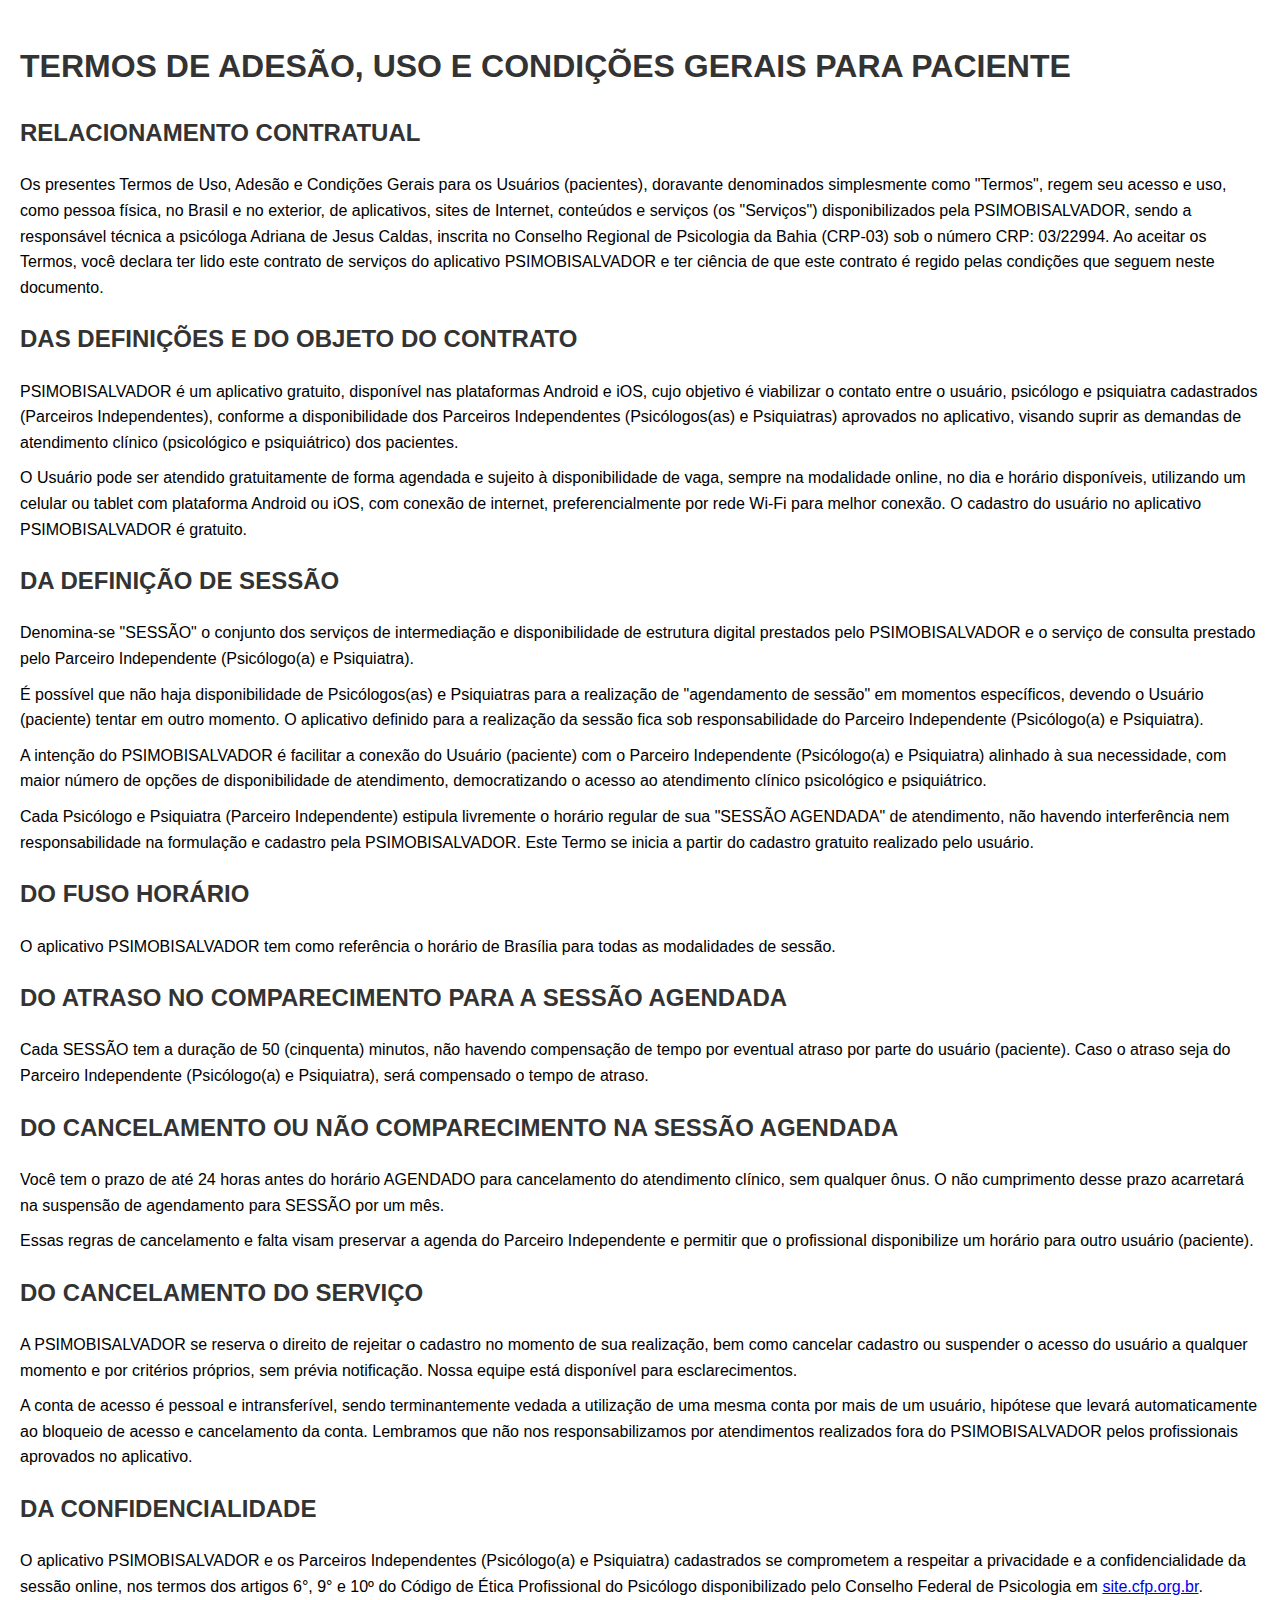
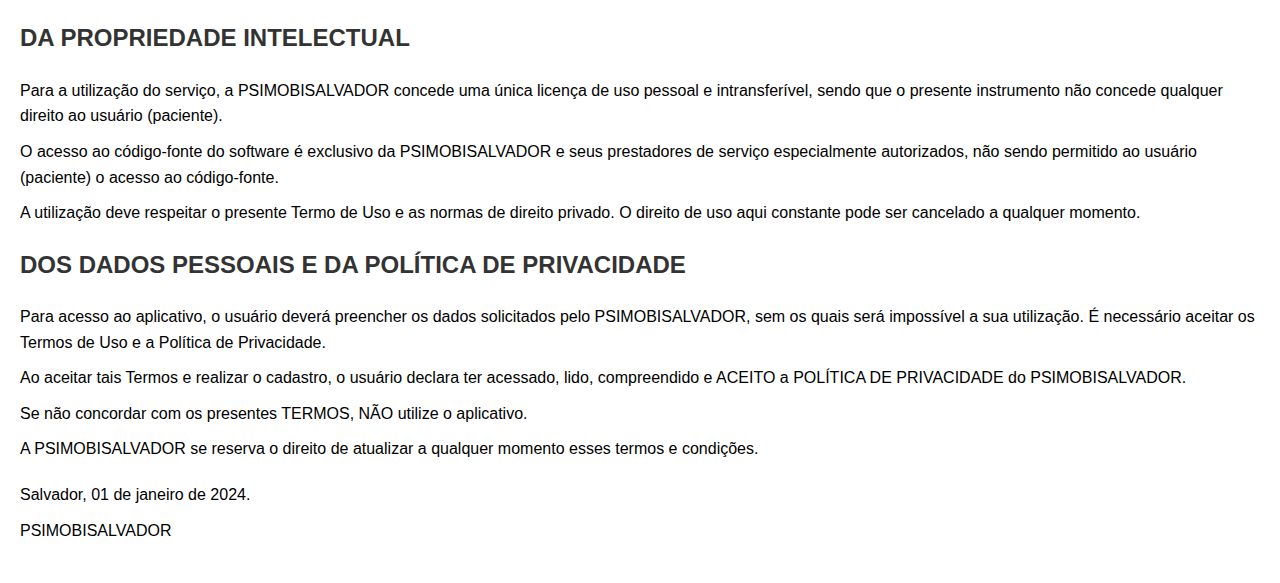
<file: docs/assets/termo.html>
<!DOCTYPE html>
<html lang="pt-br">
<head>
    <meta charset="UTF-8">
    <meta name="viewport" content="width=device-width, initial-scale=1.0">
    <title>Termos de Adesão, Uso e Condições Gerais para Paciente</title>
    <style>
        body {
            font-family: Arial, sans-serif;
            line-height: 1.6;
            margin: 0;
            padding: 20px;
        }
        h1, h2 {
            color: #333;
        }
        p {
            margin: 10px 0;
        }
        .section {
            margin-bottom: 20px;
        }
    </style>
</head>
<body>
    <h1>TERMOS DE ADESÃO, USO E CONDIÇÕES GERAIS PARA PACIENTE</h1>

    <div class="section">
        <h2>RELACIONAMENTO CONTRATUAL</h2>
        <p>Os presentes Termos de Uso, Adesão e Condições Gerais para os Usuários (pacientes), doravante denominados simplesmente como "Termos", regem seu acesso e uso, como pessoa física, no Brasil e no exterior, de aplicativos, sites de Internet, conteúdos e serviços (os "Serviços") disponibilizados pela PSIMOBISALVADOR, sendo a responsável técnica a psicóloga Adriana de Jesus Caldas, inscrita no Conselho Regional de Psicologia da Bahia (CRP-03) sob o número CRP: 03/22994. Ao aceitar os Termos, você declara ter lido este contrato de serviços do aplicativo PSIMOBISALVADOR e ter ciência de que este contrato é regido pelas condições que seguem neste documento.</p>
    </div>

    <div class="section">
        <h2>DAS DEFINIÇÕES E DO OBJETO DO CONTRATO</h2>
        <p>PSIMOBISALVADOR é um aplicativo gratuito, disponível nas plataformas Android e iOS, cujo objetivo é viabilizar o contato entre o usuário, psicólogo e psiquiatra cadastrados (Parceiros Independentes), conforme a disponibilidade dos Parceiros Independentes (Psicólogos(as) e Psiquiatras) aprovados no aplicativo, visando suprir as demandas de atendimento clínico (psicológico e psiquiátrico) dos pacientes.</p>
        <p>O Usuário pode ser atendido gratuitamente de forma agendada e sujeito à disponibilidade de vaga, sempre na modalidade online, no dia e horário disponíveis, utilizando um celular ou tablet com plataforma Android ou iOS, com conexão de internet, preferencialmente por rede Wi-Fi para melhor conexão. O cadastro do usuário no aplicativo PSIMOBISALVADOR é gratuito.</p>
    </div>

    <div class="section">
        <h2>DA DEFINIÇÃO DE SESSÃO</h2>
        <p>Denomina-se "SESSÃO" o conjunto dos serviços de intermediação e disponibilidade de estrutura digital prestados pelo PSIMOBISALVADOR e o serviço de consulta prestado pelo Parceiro Independente (Psicólogo(a) e Psiquiatra).</p>
        <p>É possível que não haja disponibilidade de Psicólogos(as) e Psiquiatras para a realização de "agendamento de sessão" em momentos específicos, devendo o Usuário (paciente) tentar em outro momento. O aplicativo definido para a realização da sessão fica sob responsabilidade do Parceiro Independente (Psicólogo(a) e Psiquiatra).</p>
        <p>A intenção do PSIMOBISALVADOR é facilitar a conexão do Usuário (paciente) com o Parceiro Independente (Psicólogo(a) e Psiquiatra) alinhado à sua necessidade, com maior número de opções de disponibilidade de atendimento, democratizando o acesso ao atendimento clínico psicológico e psiquiátrico.</p>
        <p>Cada Psicólogo e Psiquiatra (Parceiro Independente) estipula livremente o horário regular de sua "SESSÃO AGENDADA" de atendimento, não havendo interferência nem responsabilidade na formulação e cadastro pela PSIMOBISALVADOR. Este Termo se inicia a partir do cadastro gratuito realizado pelo usuário.</p>
    </div>

    <div class="section">
        <h2>DO FUSO HORÁRIO</h2>
        <p>O aplicativo PSIMOBISALVADOR tem como referência o horário de Brasília para todas as modalidades de sessão.</p>
    </div>

    <div class="section">
        <h2>DO ATRASO NO COMPARECIMENTO PARA A SESSÃO AGENDADA</h2>
        <p>Cada SESSÃO tem a duração de 50 (cinquenta) minutos, não havendo compensação de tempo por eventual atraso por parte do usuário (paciente). Caso o atraso seja do Parceiro Independente (Psicólogo(a) e Psiquiatra), será compensado o tempo de atraso.</p>
    </div>

    <div class="section">
        <h2>DO CANCELAMENTO OU NÃO COMPARECIMENTO NA SESSÃO AGENDADA</h2>
        <p>Você tem o prazo de até 24 horas antes do horário AGENDADO para cancelamento do atendimento clínico, sem qualquer ônus. O não cumprimento desse prazo acarretará na suspensão de agendamento para SESSÃO por um mês.</p>
        <p>Essas regras de cancelamento e falta visam preservar a agenda do Parceiro Independente e permitir que o profissional disponibilize um horário para outro usuário (paciente).</p>
    </div>

    <div class="section">
        <h2>DO CANCELAMENTO DO SERVIÇO</h2>
        <p>A PSIMOBISALVADOR se reserva o direito de rejeitar o cadastro no momento de sua realização, bem como cancelar cadastro ou suspender o acesso do usuário a qualquer momento e por critérios próprios, sem prévia notificação. Nossa equipe está disponível para esclarecimentos.</p>
        <p>A conta de acesso é pessoal e intransferível, sendo terminantemente vedada a utilização de uma mesma conta por mais de um usuário, hipótese que levará automaticamente ao bloqueio de acesso e cancelamento da conta. Lembramos que não nos responsabilizamos por atendimentos realizados fora do PSIMOBISALVADOR pelos profissionais aprovados no aplicativo.</p>
    </div>

    <div class="section">
        <h2>DA CONFIDENCIALIDADE</h2>
        <p>O aplicativo PSIMOBISALVADOR e os Parceiros Independentes (Psicólogo(a) e Psiquiatra) cadastrados se comprometem a respeitar a privacidade e a confidencialidade da sessão online, nos termos dos artigos 6°, 9° e 10º do Código de Ética Profissional do Psicólogo disponibilizado pelo Conselho Federal de Psicologia em <a href="https://site.cfp.org.br/wp-content/uploads/2012/07/codigo-de-etica-psicologia.pdf">site.cfp.org.br</a>.</p>
    </div>

    <div class="section">
        <h2>DA PROPRIEDADE INTELECTUAL</h2>
        <p>Para a utilização do serviço, a PSIMOBISALVADOR concede uma única licença de uso pessoal e intransferível, sendo que o presente instrumento não concede qualquer direito ao usuário (paciente).</p>
        <p>O acesso ao código-fonte do software é exclusivo da PSIMOBISALVADOR e seus prestadores de serviço especialmente autorizados, não sendo permitido ao usuário (paciente) o acesso ao código-fonte.</p>
        <p>A utilização deve respeitar o presente Termo de Uso e as normas de direito privado. O direito de uso aqui constante pode ser cancelado a qualquer momento.</p>
    </div>

    <div class="section">
        <h2>DOS DADOS PESSOAIS E DA POLÍTICA DE PRIVACIDADE</h2>
        <p>Para acesso ao aplicativo, o usuário deverá preencher os dados solicitados pelo PSIMOBISALVADOR, sem os quais será impossível a sua utilização. É necessário aceitar os Termos de Uso e a Política de Privacidade.</p>
        <p>Ao aceitar tais Termos e realizar o cadastro, o usuário declara ter acessado, lido, compreendido e ACEITO a POLÍTICA DE PRIVACIDADE do PSIMOBISALVADOR.</p>
        <p>Se não concordar com os presentes TERMOS, NÃO utilize o aplicativo.</p>
        <p>A PSIMOBISALVADOR se reserva o direito de atualizar a qualquer momento esses termos e condições.</p>
    </div>

    <div class="section">
        <p>Salvador, 01 de janeiro de 2024.</p>
        <p>PSIMOBISALVADOR</p>
    </div>
</body>
</html>
</file>
